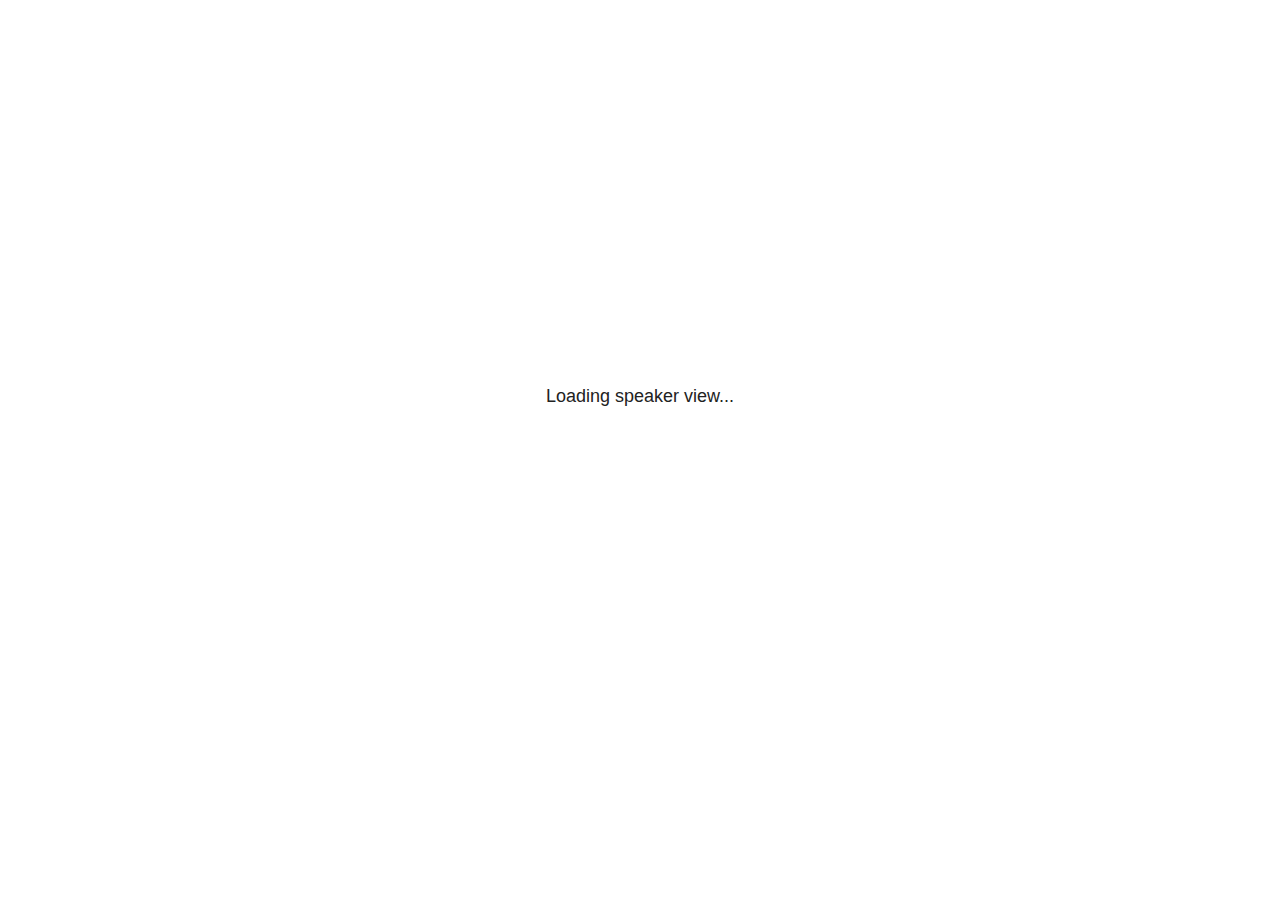
<file: Clase Redes Neuronales_files/libs/revealjs/plugin/notes/speaker-view.html>
<!--
	NOTE: You need to build the notes plugin after making changes to this file.
-->
<html lang="en">
	<head>
		<meta charset="utf-8">

		<title>reveal.js - Speaker View</title>

		<style>
			body {
				font-family: Helvetica;
				font-size: 18px;
			}

			#current-slide,
			#upcoming-slide,
			#speaker-controls {
				padding: 6px;
				box-sizing: border-box;
				-moz-box-sizing: border-box;
			}

			#current-slide iframe,
			#upcoming-slide iframe {
				width: 100%;
				height: 100%;
				border: 1px solid #ddd;
			}

			#current-slide .label,
			#upcoming-slide .label {
				position: absolute;
				top: 10px;
				left: 10px;
				z-index: 2;
			}

			#connection-status {
				position: absolute;
				top: 0;
				left: 0;
				width: 100%;
				height: 100%;
				z-index: 20;
				padding: 30% 20% 20% 20%;
				font-size: 18px;
				color: #222;
				background: #fff;
				text-align: center;
				box-sizing: border-box;
				line-height: 1.4;
			}

			.overlay-element {
				height: 34px;
				line-height: 34px;
				padding: 0 10px;
				text-shadow: none;
				background: rgba( 220, 220, 220, 0.8 );
				color: #222;
				font-size: 14px;
			}

			.overlay-element.interactive:hover {
				background: rgba( 220, 220, 220, 1 );
			}

			#current-slide {
				position: absolute;
				width: 60%;
				height: 100%;
				top: 0;
				left: 0;
				padding-right: 0;
			}

			#upcoming-slide {
				position: absolute;
				width: 40%;
				height: 40%;
				right: 0;
				top: 0;
			}

			/* Speaker controls */
			#speaker-controls {
				position: absolute;
				top: 40%;
				right: 0;
				width: 40%;
				height: 60%;
				overflow: auto;
				font-size: 18px;
			}

				.speaker-controls-time.hidden,
				.speaker-controls-notes.hidden {
					display: none;
				}

				.speaker-controls-time .label,
				.speaker-controls-pace .label,
				.speaker-controls-notes .label {
					text-transform: uppercase;
					font-weight: normal;
					font-size: 0.66em;
					color: #666;
					margin: 0;
				}

				.speaker-controls-time, .speaker-controls-pace {
					border-bottom: 1px solid rgba( 200, 200, 200, 0.5 );
					margin-bottom: 10px;
					padding: 10px 16px;
					padding-bottom: 20px;
					cursor: pointer;
				}

				.speaker-controls-time .reset-button {
					opacity: 0;
					float: right;
					color: #666;
					text-decoration: none;
				}
				.speaker-controls-time:hover .reset-button {
					opacity: 1;
				}

				.speaker-controls-time .timer,
				.speaker-controls-time .clock {
					width: 50%;
				}

				.speaker-controls-time .timer,
				.speaker-controls-time .clock,
				.speaker-controls-time .pacing .hours-value,
				.speaker-controls-time .pacing .minutes-value,
				.speaker-controls-time .pacing .seconds-value {
					font-size: 1.9em;
				}

				.speaker-controls-time .timer {
					float: left;
				}

				.speaker-controls-time .clock {
					float: right;
					text-align: right;
				}

				.speaker-controls-time span.mute {
					opacity: 0.3;
				}

				.speaker-controls-time .pacing-title {
					margin-top: 5px;
				}

				.speaker-controls-time .pacing.ahead {
					color: blue;
				}

				.speaker-controls-time .pacing.on-track {
					color: green;
				}

				.speaker-controls-time .pacing.behind {
					color: red;
				}

				.speaker-controls-notes {
					padding: 10px 16px;
				}

				.speaker-controls-notes .value {
					margin-top: 5px;
					line-height: 1.4;
					font-size: 1.2em;
				}

			/* Layout selector */
			#speaker-layout {
				position: absolute;
				top: 10px;
				right: 10px;
				color: #222;
				z-index: 10;
			}
				#speaker-layout select {
					position: absolute;
					width: 100%;
					height: 100%;
					top: 0;
					left: 0;
					border: 0;
					box-shadow: 0;
					cursor: pointer;
					opacity: 0;

					font-size: 1em;
					background-color: transparent;

					-moz-appearance: none;
					-webkit-appearance: none;
					-webkit-tap-highlight-color: rgba(0, 0, 0, 0);
				}

				#speaker-layout select:focus {
					outline: none;
					box-shadow: none;
				}

			.clear {
				clear: both;
			}

			/* Speaker layout: Wide */
			body[data-speaker-layout="wide"] #current-slide,
			body[data-speaker-layout="wide"] #upcoming-slide {
				width: 50%;
				height: 45%;
				padding: 6px;
			}

			body[data-speaker-layout="wide"] #current-slide {
				top: 0;
				left: 0;
			}

			body[data-speaker-layout="wide"] #upcoming-slide {
				top: 0;
				left: 50%;
			}

			body[data-speaker-layout="wide"] #speaker-controls {
				top: 45%;
				left: 0;
				width: 100%;
				height: 50%;
				font-size: 1.25em;
			}

			/* Speaker layout: Tall */
			body[data-speaker-layout="tall"] #current-slide,
			body[data-speaker-layout="tall"] #upcoming-slide {
				width: 45%;
				height: 50%;
				padding: 6px;
			}

			body[data-speaker-layout="tall"] #current-slide {
				top: 0;
				left: 0;
			}

			body[data-speaker-layout="tall"] #upcoming-slide {
				top: 50%;
				left: 0;
			}

			body[data-speaker-layout="tall"] #speaker-controls {
				padding-top: 40px;
				top: 0;
				left: 45%;
				width: 55%;
				height: 100%;
				font-size: 1.25em;
			}

			/* Speaker layout: Notes only */
			body[data-speaker-layout="notes-only"] #current-slide,
			body[data-speaker-layout="notes-only"] #upcoming-slide {
				display: none;
			}

			body[data-speaker-layout="notes-only"] #speaker-controls {
				padding-top: 40px;
				top: 0;
				left: 0;
				width: 100%;
				height: 100%;
				font-size: 1.25em;
			}

			@media screen and (max-width: 1080px) {
				body[data-speaker-layout="default"] #speaker-controls {
					font-size: 16px;
				}
			}

			@media screen and (max-width: 900px) {
				body[data-speaker-layout="default"] #speaker-controls {
					font-size: 14px;
				}
			}

			@media screen and (max-width: 800px) {
				body[data-speaker-layout="default"] #speaker-controls {
					font-size: 12px;
				}
			}

		</style>
	</head>

	<body>

		<div id="connection-status">Loading speaker view...</div>

		<div id="current-slide"></div>
		<div id="upcoming-slide"><span class="overlay-element label">Upcoming</span></div>
		<div id="speaker-controls">
			<div class="speaker-controls-time">
				<h4 class="label">Time <span class="reset-button">Click to Reset</span></h4>
				<div class="clock">
					<span class="clock-value">0:00 AM</span>
				</div>
				<div class="timer">
					<span class="hours-value">00</span><span class="minutes-value">:00</span><span class="seconds-value">:00</span>
				</div>
				<div class="clear"></div>

				<h4 class="label pacing-title" style="display: none">Pacing – Time to finish current slide</h4>
				<div class="pacing" style="display: none">
					<span class="hours-value">00</span><span class="minutes-value">:00</span><span class="seconds-value">:00</span>
				</div>
			</div>

			<div class="speaker-controls-notes hidden">
				<h4 class="label">Notes</h4>
				<div class="value"></div>
			</div>
		</div>
		<div id="speaker-layout" class="overlay-element interactive">
			<span class="speaker-layout-label"></span>
			<select class="speaker-layout-dropdown"></select>
		</div>

		<script>

			(function() {

				var notes,
					notesValue,
					currentState,
					currentSlide,
					upcomingSlide,
					layoutLabel,
					layoutDropdown,
					pendingCalls = {},
					lastRevealApiCallId = 0,
					connected = false,
					whitelistedWindows = [window.opener];

				var SPEAKER_LAYOUTS = {
					'default': 'Default',
					'wide': 'Wide',
					'tall': 'Tall',
					'notes-only': 'Notes only'
				};

				setupLayout();

				var connectionStatus = document.querySelector( '#connection-status' );
				var connectionTimeout = setTimeout( function() {
					connectionStatus.innerHTML = 'Error connecting to main window.<br>Please try closing and reopening the speaker view.';
				}, 5000 );
;
				window.addEventListener( 'message', function( event ) {

					// Validate the origin of this message to prevent XSS
					if( window.location.origin !== event.origin && whitelistedWindows.indexOf( event.source ) === -1 ) {
						return;
					}

					clearTimeout( connectionTimeout );
					connectionStatus.style.display = 'none';

					var data = JSON.parse( event.data );

					// The overview mode is only useful to the reveal.js instance
					// where navigation occurs so we don't sync it
					if( data.state ) delete data.state.overview;

					// Messages sent by the notes plugin inside of the main window
					if( data && data.namespace === 'reveal-notes' ) {
						if( data.type === 'connect' ) {
							handleConnectMessage( data );
						}
						else if( data.type === 'state' ) {
							handleStateMessage( data );
						}
						else if( data.type === 'return' ) {
							pendingCalls[data.callId](data.result);
							delete pendingCalls[data.callId];
						}
					}
					// Messages sent by the reveal.js inside of the current slide preview
					else if( data && data.namespace === 'reveal' ) {
						if( /ready/.test( data.eventName ) ) {
							// Send a message back to notify that the handshake is complete
							window.opener.postMessage( JSON.stringify({ namespace: 'reveal-notes', type: 'connected'} ), '*' );
						}
						else if( /slidechanged|fragmentshown|fragmenthidden|paused|resumed/.test( data.eventName ) && currentState !== JSON.stringify( data.state ) ) {

							dispatchStateToMainWindow( data.state );

						}
					}

				} );

				/**
				 * Updates the presentation in the main window to match the state
				 * of the presentation in the notes window.
				 */
				const dispatchStateToMainWindow = debounce(( state ) => {
					window.opener.postMessage( JSON.stringify({ method: 'setState', args: [ state ]} ), '*' );
				}, 500);

				/**
				 * Asynchronously calls the Reveal.js API of the main frame.
				 */
				function callRevealApi( methodName, methodArguments, callback ) {

					var callId = ++lastRevealApiCallId;
					pendingCalls[callId] = callback;
					window.opener.postMessage( JSON.stringify( {
						namespace: 'reveal-notes',
						type: 'call',
						callId: callId,
						methodName: methodName,
						arguments: methodArguments
					} ), '*' );

				}

				/**
				 * Called when the main window is trying to establish a
				 * connection.
				 */
				function handleConnectMessage( data ) {

					if( connected === false ) {
						connected = true;

						setupIframes( data );
						setupKeyboard();
						setupNotes();
						setupTimer();
						setupHeartbeat();
					}

				}

				/**
				 * Called when the main window sends an updated state.
				 */
				function handleStateMessage( data ) {

					// Store the most recently set state to avoid circular loops
					// applying the same state
					currentState = JSON.stringify( data.state );

					// No need for updating the notes in case of fragment changes
					if ( data.notes ) {
						notes.classList.remove( 'hidden' );
						notesValue.style.whiteSpace = data.whitespace;
						if( data.markdown ) {
							notesValue.innerHTML = marked( data.notes );
						}
						else {
							notesValue.innerHTML = data.notes;
						}
					}
					else {
						notes.classList.add( 'hidden' );
					}

					// Update the note slides
					currentSlide.contentWindow.postMessage( JSON.stringify({ method: 'setState', args: [ data.state ] }), '*' );
					upcomingSlide.contentWindow.postMessage( JSON.stringify({ method: 'setState', args: [ data.state ] }), '*' );
					upcomingSlide.contentWindow.postMessage( JSON.stringify({ method: 'next' }), '*' );

				}

				// Limit to max one state update per X ms
				handleStateMessage = debounce( handleStateMessage, 200 );

				/**
				 * Forward keyboard events to the current slide window.
				 * This enables keyboard events to work even if focus
				 * isn't set on the current slide iframe.
				 *
				 * Block F5 default handling, it reloads and disconnects
				 * the speaker notes window.
				 */
				function setupKeyboard() {

					document.addEventListener( 'keydown', function( event ) {
						if( event.keyCode === 116 || ( event.metaKey && event.keyCode === 82 ) ) {
							event.preventDefault();
							return false;
						}
						currentSlide.contentWindow.postMessage( JSON.stringify({ method: 'triggerKey', args: [ event.keyCode ] }), '*' );
					} );

				}

				/**
				 * Creates the preview iframes.
				 */
				function setupIframes( data ) {

					var params = [
						'receiver',
						'progress=false',
						'history=false',
						'transition=none',
						'autoSlide=0',
						'backgroundTransition=none'
					].join( '&' );

					var urlSeparator = /\?/.test(data.url) ? '&' : '?';
					var hash = '#/' + data.state.indexh + '/' + data.state.indexv;
					var currentURL = data.url + urlSeparator + params + '&postMessageEvents=true' + hash;
					var upcomingURL = data.url + urlSeparator + params + '&controls=false' + hash;

					currentSlide = document.createElement( 'iframe' );
					currentSlide.setAttribute( 'width', 1280 );
					currentSlide.setAttribute( 'height', 1024 );
					currentSlide.setAttribute( 'src', currentURL );
					document.querySelector( '#current-slide' ).appendChild( currentSlide );

					upcomingSlide = document.createElement( 'iframe' );
					upcomingSlide.setAttribute( 'width', 640 );
					upcomingSlide.setAttribute( 'height', 512 );
					upcomingSlide.setAttribute( 'src', upcomingURL );
					document.querySelector( '#upcoming-slide' ).appendChild( upcomingSlide );

					whitelistedWindows.push( currentSlide.contentWindow, upcomingSlide.contentWindow );

				}

				/**
				 * Setup the notes UI.
				 */
				function setupNotes() {

					notes = document.querySelector( '.speaker-controls-notes' );
					notesValue = document.querySelector( '.speaker-controls-notes .value' );

				}

				/**
				 * We send out a heartbeat at all times to ensure we can
				 * reconnect with the main presentation window after reloads.
				 */
				function setupHeartbeat() {

					setInterval( () => {
						window.opener.postMessage( JSON.stringify({ namespace: 'reveal-notes', type: 'heartbeat'} ), '*' );
					}, 1000 );

				}

				function getTimings( callback ) {

					callRevealApi( 'getSlidesAttributes', [], function ( slideAttributes ) {
						callRevealApi( 'getConfig', [], function ( config ) {
							var totalTime = config.totalTime;
							var minTimePerSlide = config.minimumTimePerSlide || 0;
							var defaultTiming = config.defaultTiming;
							if ((defaultTiming == null) && (totalTime == null)) {
								callback(null);
								return;
							}
							// Setting totalTime overrides defaultTiming
							if (totalTime) {
								defaultTiming = 0;
							}
							var timings = [];
							for ( var i in slideAttributes ) {
								var slide = slideAttributes[ i ];
								var timing = defaultTiming;
								if( slide.hasOwnProperty( 'data-timing' )) {
									var t = slide[ 'data-timing' ];
									timing = parseInt(t);
									if( isNaN(timing) ) {
										console.warn("Could not parse timing '" + t + "' of slide " + i + "; using default of " + defaultTiming);
										timing = defaultTiming;
									}
								}
								timings.push(timing);
							}
							if ( totalTime ) {
								// After we've allocated time to individual slides, we summarize it and
								// subtract it from the total time
								var remainingTime = totalTime - timings.reduce( function(a, b) { return a + b; }, 0 );
								// The remaining time is divided by the number of slides that have 0 seconds
								// allocated at the moment, giving the average time-per-slide on the remaining slides
								var remainingSlides = (timings.filter( function(x) { return x == 0 }) ).length
								var timePerSlide = Math.round( remainingTime / remainingSlides, 0 )
								// And now we replace every zero-value timing with that average
								timings = timings.map( function(x) { return (x==0 ? timePerSlide : x) } );
							}
							var slidesUnderMinimum = timings.filter( function(x) { return (x < minTimePerSlide) } ).length
							if ( slidesUnderMinimum ) {
								message = "The pacing time for " + slidesUnderMinimum + " slide(s) is under the configured minimum of " + minTimePerSlide + " seconds. Check the data-timing attribute on individual slides, or consider increasing the totalTime or minimumTimePerSlide configuration options (or removing some slides).";
								alert(message);
							}
							callback( timings );
						} );
					} );

				}

				/**
				 * Return the number of seconds allocated for presenting
				 * all slides up to and including this one.
				 */
				function getTimeAllocated( timings, callback ) {

					callRevealApi( 'getSlidePastCount', [], function ( currentSlide ) {
						var allocated = 0;
						for (var i in timings.slice(0, currentSlide + 1)) {
							allocated += timings[i];
						}
						callback( allocated );
					} );

				}

				/**
				 * Create the timer and clock and start updating them
				 * at an interval.
				 */
				function setupTimer() {

					var start = new Date(),
					timeEl = document.querySelector( '.speaker-controls-time' ),
					clockEl = timeEl.querySelector( '.clock-value' ),
					hoursEl = timeEl.querySelector( '.hours-value' ),
					minutesEl = timeEl.querySelector( '.minutes-value' ),
					secondsEl = timeEl.querySelector( '.seconds-value' ),
					pacingTitleEl = timeEl.querySelector( '.pacing-title' ),
					pacingEl = timeEl.querySelector( '.pacing' ),
					pacingHoursEl = pacingEl.querySelector( '.hours-value' ),
					pacingMinutesEl = pacingEl.querySelector( '.minutes-value' ),
					pacingSecondsEl = pacingEl.querySelector( '.seconds-value' );

					var timings = null;
					getTimings( function ( _timings ) {

						timings = _timings;
						if (_timings !== null) {
							pacingTitleEl.style.removeProperty('display');
							pacingEl.style.removeProperty('display');
						}

						// Update once directly
						_updateTimer();

						// Then update every second
						setInterval( _updateTimer, 1000 );

					} );


					function _resetTimer() {

						if (timings == null) {
							start = new Date();
							_updateTimer();
						}
						else {
							// Reset timer to beginning of current slide
							getTimeAllocated( timings, function ( slideEndTimingSeconds ) {
								var slideEndTiming = slideEndTimingSeconds * 1000;
								callRevealApi( 'getSlidePastCount', [], function ( currentSlide ) {
									var currentSlideTiming = timings[currentSlide] * 1000;
									var previousSlidesTiming = slideEndTiming - currentSlideTiming;
									var now = new Date();
									start = new Date(now.getTime() - previousSlidesTiming);
									_updateTimer();
								} );
							} );
						}

					}

					timeEl.addEventListener( 'click', function() {
						_resetTimer();
						return false;
					} );

					function _displayTime( hrEl, minEl, secEl, time) {

						var sign = Math.sign(time) == -1 ? "-" : "";
						time = Math.abs(Math.round(time / 1000));
						var seconds = time % 60;
						var minutes = Math.floor( time / 60 ) % 60 ;
						var hours = Math.floor( time / ( 60 * 60 )) ;
						hrEl.innerHTML = sign + zeroPadInteger( hours );
						if (hours == 0) {
							hrEl.classList.add( 'mute' );
						}
						else {
							hrEl.classList.remove( 'mute' );
						}
						minEl.innerHTML = ':' + zeroPadInteger( minutes );
						if (hours == 0 && minutes == 0) {
							minEl.classList.add( 'mute' );
						}
						else {
							minEl.classList.remove( 'mute' );
						}
						secEl.innerHTML = ':' + zeroPadInteger( seconds );
					}

					function _updateTimer() {

						var diff, hours, minutes, seconds,
						now = new Date();

						diff = now.getTime() - start.getTime();

						clockEl.innerHTML = now.toLocaleTimeString( 'en-US', { hour12: true, hour: '2-digit', minute:'2-digit' } );
						_displayTime( hoursEl, minutesEl, secondsEl, diff );
						if (timings !== null) {
							_updatePacing(diff);
						}

					}

					function _updatePacing(diff) {

						getTimeAllocated( timings, function ( slideEndTimingSeconds ) {
							var slideEndTiming = slideEndTimingSeconds * 1000;

							callRevealApi( 'getSlidePastCount', [], function ( currentSlide ) {
								var currentSlideTiming = timings[currentSlide] * 1000;
								var timeLeftCurrentSlide = slideEndTiming - diff;
								if (timeLeftCurrentSlide < 0) {
									pacingEl.className = 'pacing behind';
								}
								else if (timeLeftCurrentSlide < currentSlideTiming) {
									pacingEl.className = 'pacing on-track';
								}
								else {
									pacingEl.className = 'pacing ahead';
								}
								_displayTime( pacingHoursEl, pacingMinutesEl, pacingSecondsEl, timeLeftCurrentSlide );
							} );
						} );
					}

				}

				/**
				 * Sets up the speaker view layout and layout selector.
				 */
				function setupLayout() {

					layoutDropdown = document.querySelector( '.speaker-layout-dropdown' );
					layoutLabel = document.querySelector( '.speaker-layout-label' );

					// Render the list of available layouts
					for( var id in SPEAKER_LAYOUTS ) {
						var option = document.createElement( 'option' );
						option.setAttribute( 'value', id );
						option.textContent = SPEAKER_LAYOUTS[ id ];
						layoutDropdown.appendChild( option );
					}

					// Monitor the dropdown for changes
					layoutDropdown.addEventListener( 'change', function( event ) {

						setLayout( layoutDropdown.value );

					}, false );

					// Restore any currently persisted layout
					setLayout( getLayout() );

				}

				/**
				 * Sets a new speaker view layout. The layout is persisted
				 * in local storage.
				 */
				function setLayout( value ) {

					var title = SPEAKER_LAYOUTS[ value ];

					layoutLabel.innerHTML = 'Layout' + ( title ? ( ': ' + title ) : '' );
					layoutDropdown.value = value;

					document.body.setAttribute( 'data-speaker-layout', value );

					// Persist locally
					if( supportsLocalStorage() ) {
						window.localStorage.setItem( 'reveal-speaker-layout', value );
					}

				}

				/**
				 * Returns the ID of the most recently set speaker layout
				 * or our default layout if none has been set.
				 */
				function getLayout() {

					if( supportsLocalStorage() ) {
						var layout = window.localStorage.getItem( 'reveal-speaker-layout' );
						if( layout ) {
							return layout;
						}
					}

					// Default to the first record in the layouts hash
					for( var id in SPEAKER_LAYOUTS ) {
						return id;
					}

				}

				function supportsLocalStorage() {

					try {
						localStorage.setItem('test', 'test');
						localStorage.removeItem('test');
						return true;
					}
					catch( e ) {
						return false;
					}

				}

				function zeroPadInteger( num ) {

					var str = '00' + parseInt( num );
					return str.substring( str.length - 2 );

				}

				/**
				 * Limits the frequency at which a function can be called.
				 */
				function debounce( fn, ms ) {

					var lastTime = 0,
						timeout;

					return function() {

						var args = arguments;
						var context = this;

						clearTimeout( timeout );

						var timeSinceLastCall = Date.now() - lastTime;
						if( timeSinceLastCall > ms ) {
							fn.apply( context, args );
							lastTime = Date.now();
						}
						else {
							timeout = setTimeout( function() {
								fn.apply( context, args );
								lastTime = Date.now();
							}, ms - timeSinceLastCall );
						}

					}

				}

			})();

		</script>
	</body>
</html>
</file>
